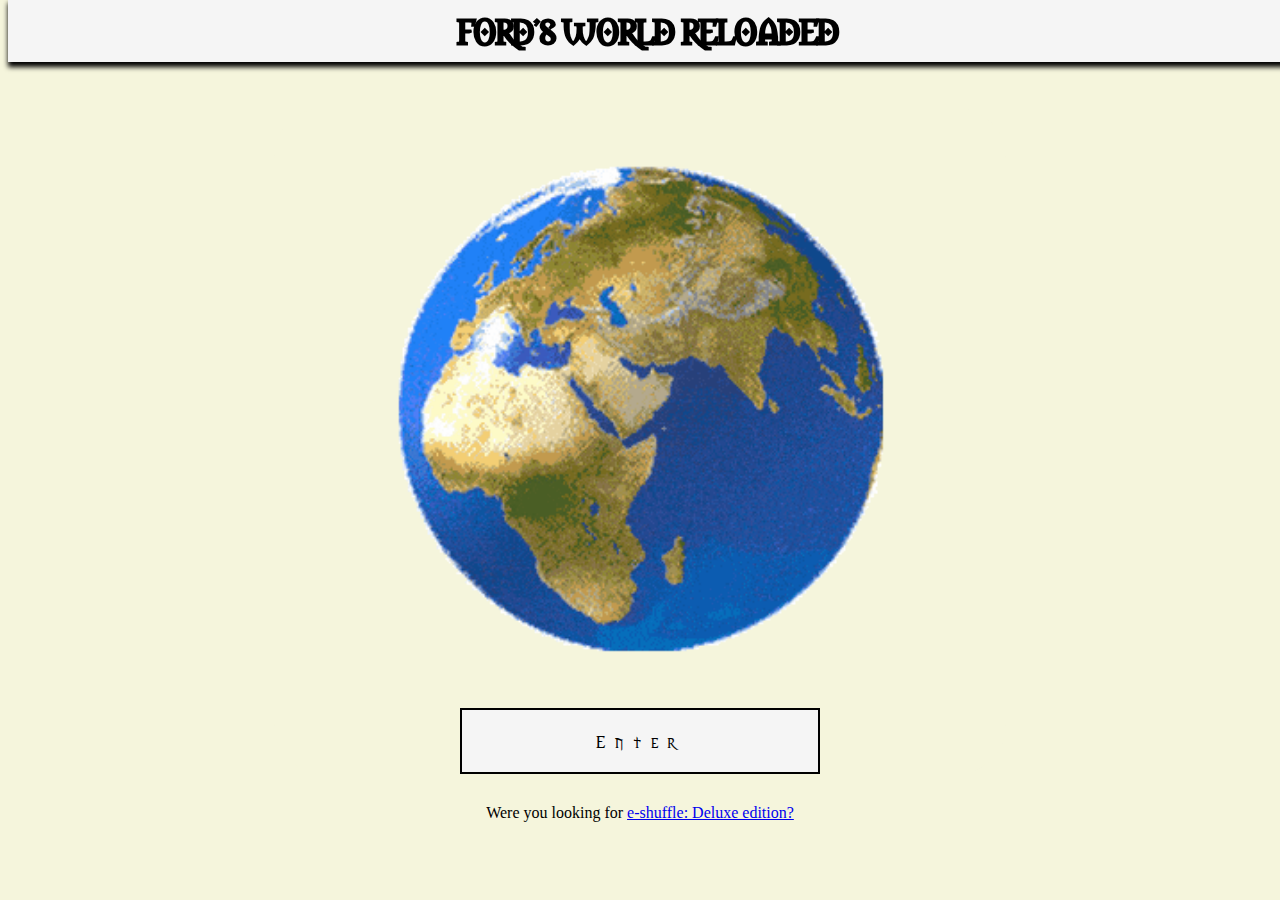
<file: index.html>
<!DOCTYPE html>
<html lang="en">
  <head>
    <meta charset="UTF-8">
    <meta name="viewport" content="width=device-width, initial-scale=1.0">
    <link href="styles/main.css" rel="stylesheet" type="text/css">
    <title>Ford's World Reloaded</title>
    <body>
      <header id="banner">
        <h1 class="banner-text">
          FORD'S WORLD RELOADED
        </h1>
      </header>
      <div id="welcome-screen-page-container">
          <img class="earth" src="images/ElderlyJovialFinwhale-max-1mb.gif">
          <div class ="welcome-screen-button">
          <a class="link" href="home.html" alt="welcome-screen-button">Enter</a>
          </div>
      </div>
      <p class="cards"> Were you looking for <a href="https://ford-jones.github.io/Cards/" alt="cards">e-shuffle: Deluxe edition?</a></p>
    </body>
  </head>
</html>
</file>
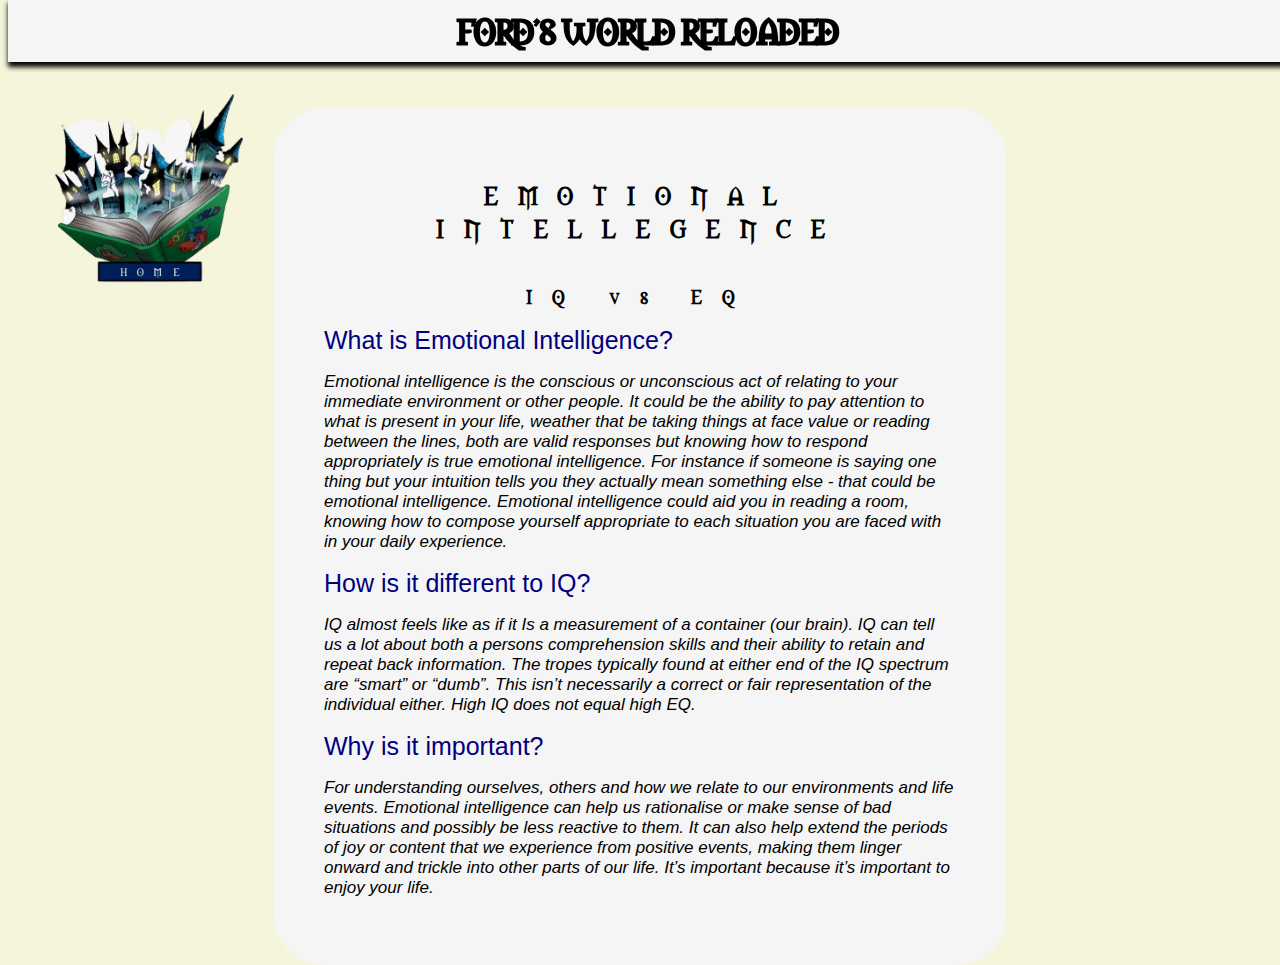
<file: emotional.intellegence.html>
<!DOCTYPE html>
<html lang="en">
  <head>
    <meta charset="UTF-8">
    <meta name="viewport" content="width=device-width, initial-scale=1.0">
    <link href="styles/main.css" rel="stylesheet" type="text/css">
    <title>Ford's World Reloaded</title>
    <body>
      <header id="banner">
        <h1 class="banner-text">
          FORD'S WORLD RELOADED
        </h1>
      </header>
      <a href="home.html" alt="gohome"><img class="toon-world" src="images/[removal.ai]_tmp-62c91acf4fadd.png" alt="yugioh"></a>
      <div id="page-container">
        <h2 class="page-header">
          EMOTIONAL INTELLEGENCE
        </h2>
        <h3 class="page-header">
          IQ vs EQ
        </h3>
        <span class="question">
          What is Emotional Intelligence?
        </span>
        <p class="response">
          <em>
            Emotional intelligence is the conscious or unconscious act of relating to your immediate environment or other people. It could be the ability to pay attention to what is present in your life, weather that be taking things at face value or reading between the lines, both are valid responses but knowing how to respond appropriately is true emotional intelligence. For instance if someone is saying one thing but your intuition tells you they actually mean something else - that could be emotional intelligence. Emotional intelligence could aid you in reading a room, knowing how to compose yourself appropriate to each situation you are faced with in your daily experience. 
          </em>
        </p>
        <span class="question">
          How is it different to IQ?
        </span>
        <p class="response">
          <em>
            IQ almost feels like as if it Is a measurement of a container (our brain). IQ can tell us a lot about both a persons comprehension skills and their ability to retain and repeat back information. The tropes typically found at either end of the IQ spectrum are “smart” or “dumb”. This isn’t necessarily a correct or fair representation of the individual either. High IQ does not equal high EQ.
          </em>
        </p>
        <span class="question">
          Why is it important?
        </span>
        <p class="response">
          <em>
            For understanding ourselves, others and how we relate to our environments and life events. Emotional intelligence can help us rationalise or make sense of bad situations and possibly be less reactive to them. It can also help extend the periods of joy or content that we experience from positive events, making them linger onward and trickle into other parts of our life. It’s important because it’s important to enjoy your life.
          </em>
        </p>
      </div>
    </body>
  </head>
</html>
</file>
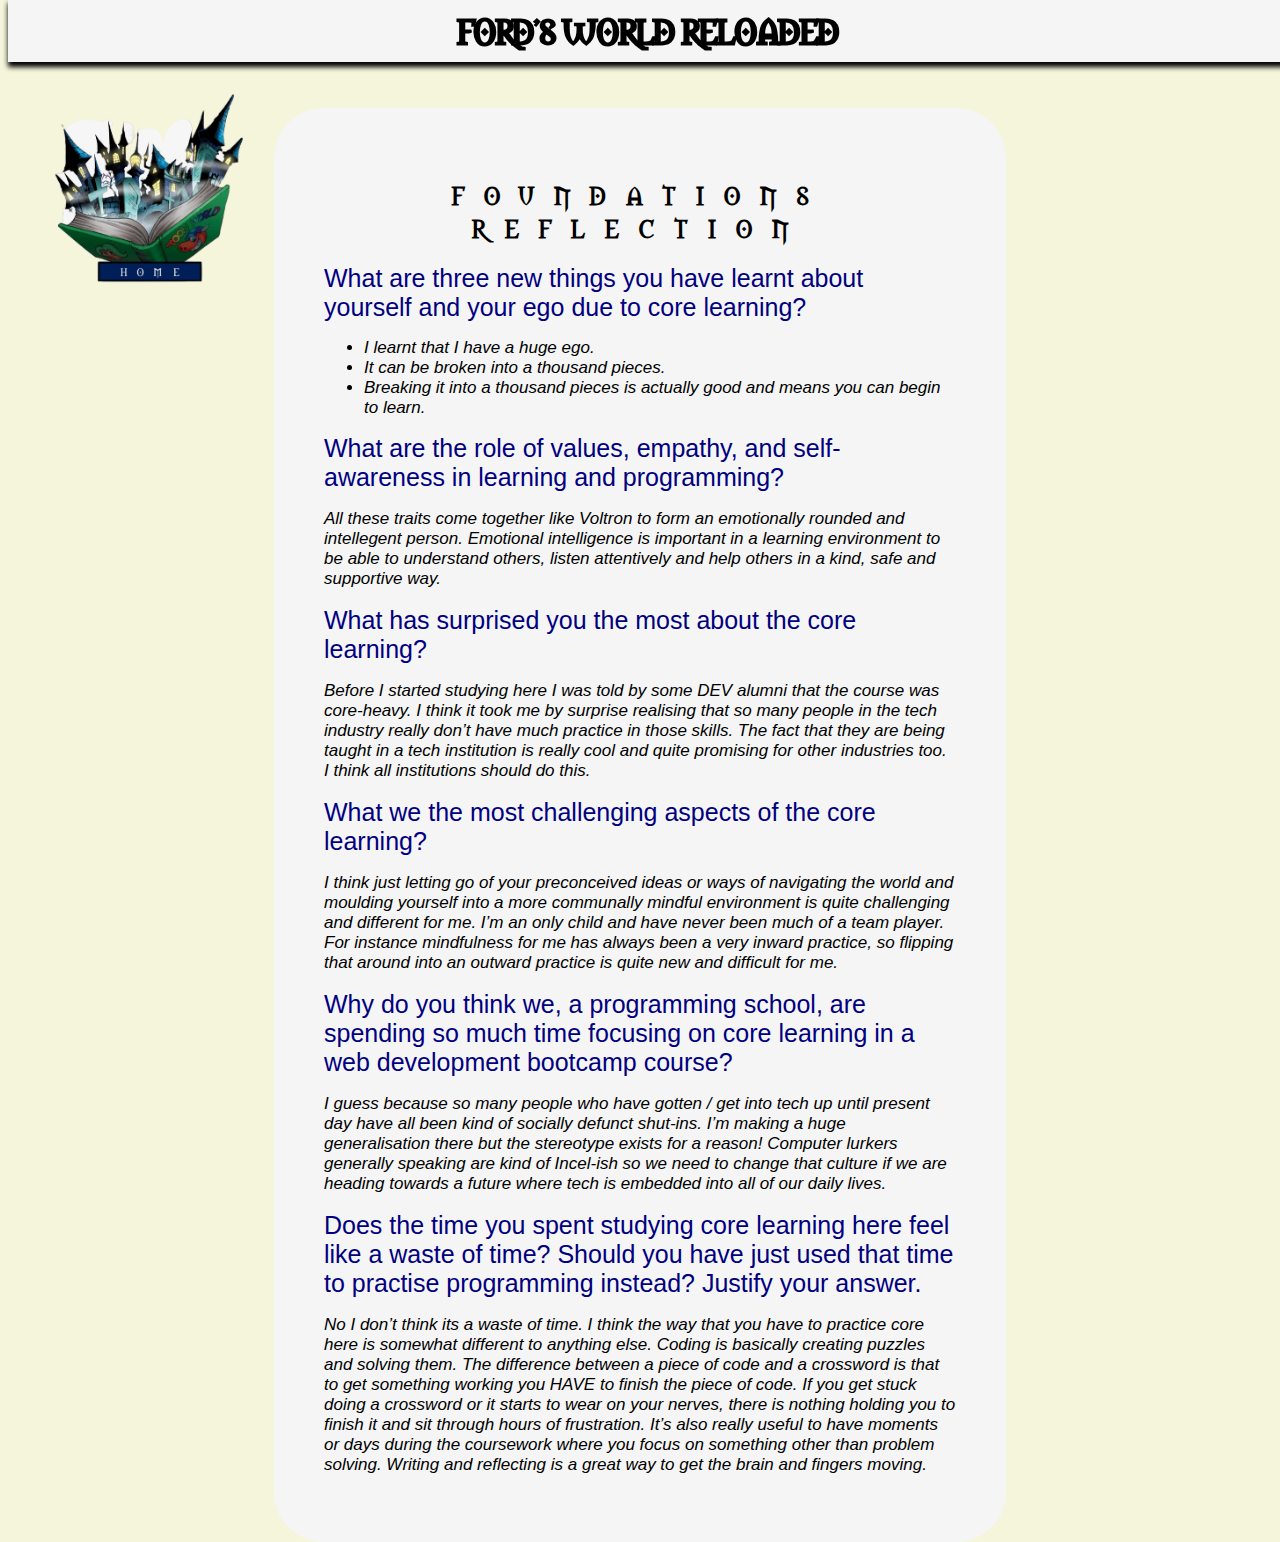
<file: foundations-reflection.html>
<!DOCTYPE html>
<html lang="en">
  <head>
    <meta charset="UTF-8">
    <meta name="viewport" content="width=device-width, intial-scale=1:0">
    <link href="./styles/main.css" rel="stylesheet" type="text/css">
    <title>Ford's World Reloaded</title>
    <body>
      <header id="banner">
        <h1 class="banner-text">
          FORD'S WORLD RELOADED
        </h1>
      </header>
      <a href="home.html" alt="gohome"><img class="toon-world" src="images/[removal.ai]_tmp-62c91acf4fadd.png" alt="yugioh"></a>
      <div id="page-container">
        <h2 class="page-header">FOUNDATIONS REFLECTION</h2>
        <span class="question">
          What are three new things you have learnt about yourself and your ego due to core learning?
        </span>
        <em>
          <ul>
            <li class="response">I learnt that I have a huge ego.</li>
            <li class="response">It can be broken into a thousand pieces.</li>
            <li class="response">Breaking it into a thousand pieces is actually good and means you can begin to learn.</li>
          </ul>
        </em>
        <span class="question">
          What are the role of values, empathy, and self-awareness in learning and programming?
        </span>
        <p class="response">
          <em>
          All these traits come together like Voltron to form an emotionally rounded and intellegent person. Emotional intelligence is important in a learning environment to be able to understand others, listen attentively and help others in a kind, safe and supportive way.
          </em> 
        </p>
        <span class="question">
          What has surprised you the most about the core learning?
        </span>
        <p class="response">
          <em>
          Before I started studying here I was told by some DEV alumni that the course was core-heavy. I think it took me by surprise realising that so many people in the tech industry really don’t have much practice in those skills. The fact that they are being taught in a tech institution is really cool and quite promising for other industries too. I think all institutions should do this. 
          </em>
        </p>
        <span class="question">
          What we the most challenging aspects of the core learning?
        </span>
        <p class="response">
          <em>
          I think just letting go of your preconceived ideas or ways of navigating the world and moulding yourself into a more communally mindful environment is quite challenging and different for me. I’m an only child and have never been much of a team player. For instance mindfulness for me has always been a very inward practice, so flipping that around into an outward practice is quite new and difficult for me. 
          </em>
        </p>
        <span class="question">
          Why do you think we, a programming school, are spending so much time focusing on core learning in a web development bootcamp course?
        </span>
        <p class="response">
          <em>
            I guess because so many people who have gotten / get into tech up until present day have all been kind of socially defunct shut-ins. I’m making a huge generalisation there but the stereotype exists for a reason! Computer lurkers generally speaking are kind of Incel-ish so we need to change that culture if we are heading towards a future where tech is embedded into all of our daily lives.
          </em>
        </p>
        <span class="question">
          Does the time you spent studying core learning here feel like a waste of time? Should you have just used that time to practise programming instead? Justify your answer.
        </span>
        <p class="response">
          <em>
            No I don’t think its a waste of time. I think the way that you have to practice core here is somewhat different to anything else. Coding is basically creating puzzles and solving them. The difference between a piece of code and a crossword is that to get something working you HAVE to finish the piece of code. If you get stuck doing a crossword or it starts to wear on your nerves, there is nothing holding you to finish it and sit through hours of frustration. It’s also really useful to have moments or days during the coursework where you focus on something other than problem solving. Writing and reflecting is a great way to get the brain and fingers moving. 
          </em>
        </p>
      </div>
    </body>
  </head>
</html>
</file>
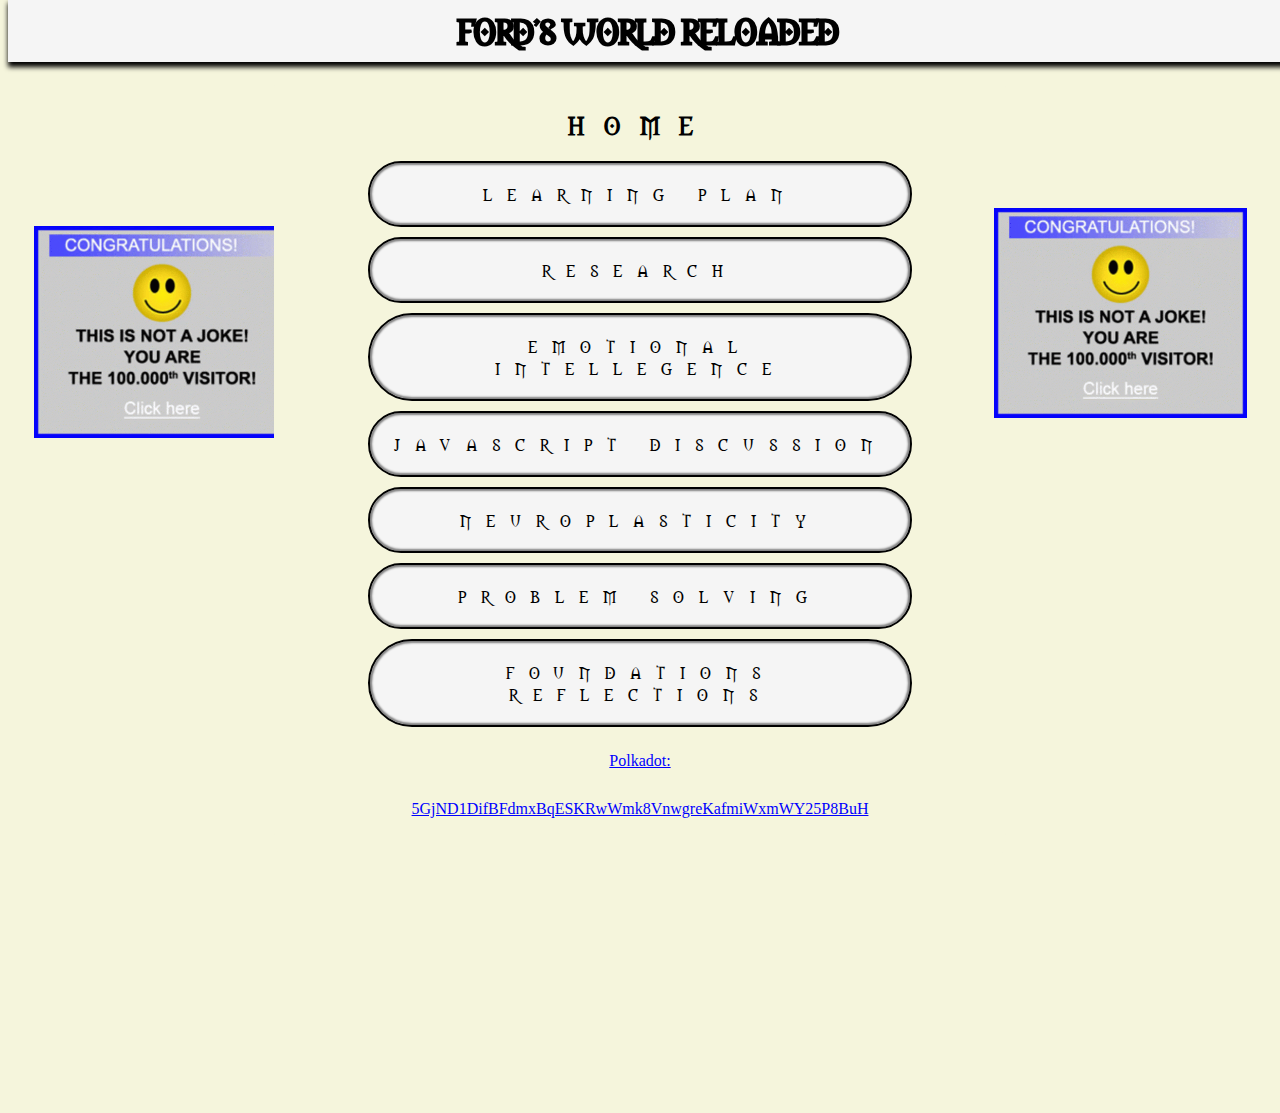
<file: home.html>
<!DOCTYPE html>
<html lang="en">
  <head>
    <meta charset="UTF-8">
    <meta name="viewport" content="width=device-width, initial-scale=1.0">
    <link href="styles/main.css" rel="stylesheet" type="text/css">
    <title>Ford's World Reloaded</title>
    <body>
      <header id="banner">
        <h1 class="banner-text">
          FORD'S WORLD RELOADED
        </h1>
      </header>
          <a href="https://www.zombo.com/" alt="zombo"><img class="smileyOne" src="images/visitor-1000visitor.gif" alt="1000th visitor"></a>
          <div id="home-page-container">
            <h2 class="page-header">
              HOME
            </h2>
            <div class="learning-plan-box">
            <a class="link" href="learning-plan.html" alt="learningplan button">LEARNING PLAN</a>
            </div>
            <div class="research-box">
            <a class="link" href="html-css.html" alt="research button">RESEARCH</a>
            </div>
            <div class="emotional-intellegence-box">
            <a class="link" href="emotional.intellegence.html" alt="emotionalint button">EMOTIONAL INTELLEGENCE</a>
            </div>
            <div class="javascript-discussion-box">
            <a class="link" href="javascript-dom.html" alt="js disc button">JAVASCRIPT DISCUSSION</a>
            </div>
            <div class="neuro-box">
              <a class="link" href="neuroplasticity.html" alt="neuroplasticity button">NEUROPLASTICITY</a>
            </div>
            <div class="problem-solving-box">
              <a class="link" href="problem-solving.html" alt="problem solving button">PROBLEM SOLVING</a>
            </div>
            <div class="foundations-reflections-box">
              <a class="link" href="foundations-reflection.html" alt="foundations reflections button">FOUNDATIONS REFLECTIONS</a>
            </div>
            <a class="polkadotLink" href="https://polkadot.js.org/" alt="polkadot website">Polkadot:</a>
            <span class="polkadotLink">5GjND1DifBFdmxBqESKRwWmk8VnwgreKafmiWxmWY25P8BuH</span>
          </div>
          <a href="https://www.zombo.com/" alt="zombo"><img class="smileyTwo" src="images/visitor-1000visitor.gif" alt="1000th visitor"></a>
    </body>
  </head>
</html>
</file>
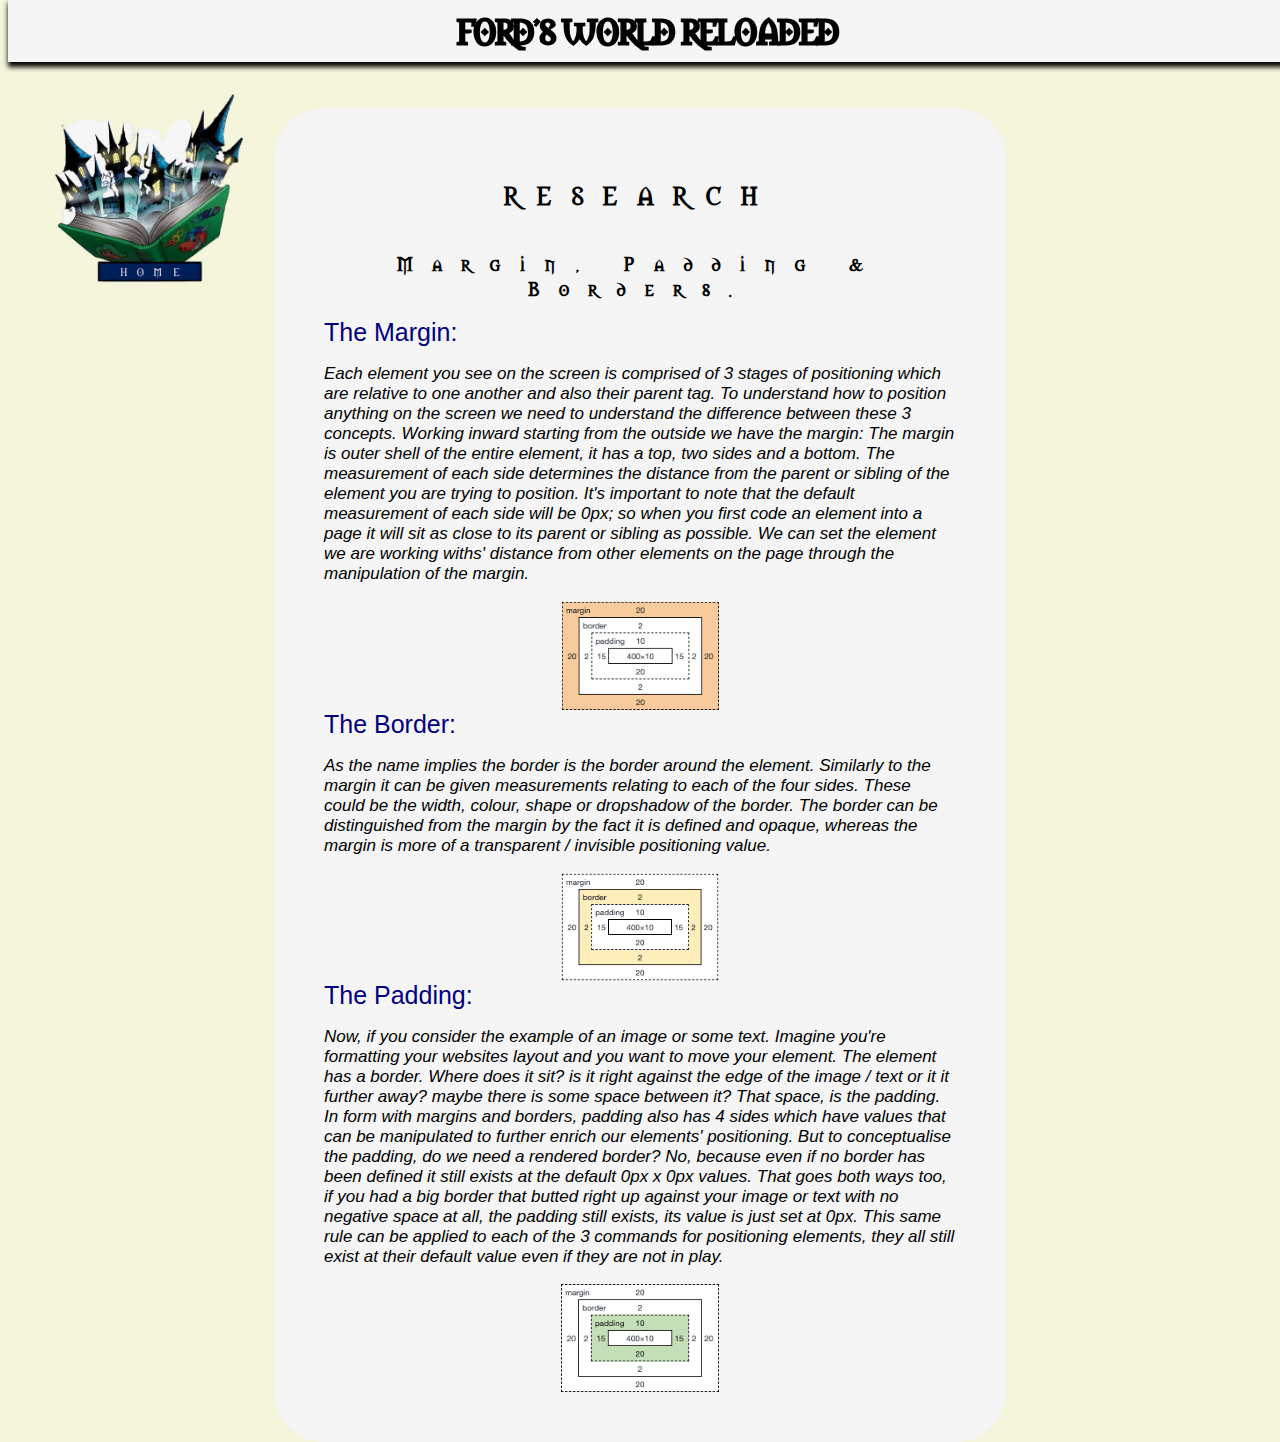
<file: html-css.html>
<!DOCTYPE html>
<html lang="en">
  <head>
    <meta charset="UTF-8">
    <meta name="viewport" content="width=device-width, initial-scale=1.0">
    <link href="styles/main.css" rel="stylesheet" type="text/css">
    <title>Ford's World Reloaded</title>
    <body>
      <header id="banner">
        <h1 class="banner-text">
          FORD'S WORLD RELOADED
        </h1>
      </header>
      <a href="home.html" alt="gohome"><img class="toon-world" src="images/[removal.ai]_tmp-62c91acf4fadd.png" alt="yugioh"></a>
      <div id="page-container">
        <h2 class="page-header">
          RESEARCH
        </h2>
        <h3 class="page-header">
          Margin, Padding & Borders.
        </h3>
        <span class="question">
          The Margin:
        </span>
        <p class="response">
          <em>
            Each element you see on the screen is comprised of 3 stages of positioning which are relative to one another and also their parent tag. To understand how to position anything on the screen we need to understand the difference between these 3 concepts. Working inward starting from the outside we have the margin: The margin is outer shell of the entire element, it has a top, two sides and a bottom. The measurement of each side determines the distance from the parent or sibling of the element you are trying to position. It's important to note that the default measurement of each side will be 0px; so when you first code an element into a page it will sit as close to its parent or sibling as possible. We can set the element we are working withs' distance from other elements on the page through the manipulation of the margin.
          </em>
        </p>
        <img class="researchImages" src="images/margin.png" alt="theMargin">
        <span class="question">
          The Border:
        </span>
        <p class="response">
          <em>
            As the name implies the border is the border around the element. Similarly to the margin it can be given measurements relating to each of the four sides. These could be the width, colour, shape or dropshadow of the border. The border can be distinguished from the margin by the fact it is defined and opaque, whereas the margin is more of a transparent / invisible positioning value.
          </em>
        </p>
        <img class="researchImages" src="images/border.png" alt="theBorder">
        <span class="question">
          The Padding:
        </span>
        <p class="response">
          <em>
            Now, if you consider the example of an image or some text. Imagine you're formatting your websites layout and you want to move your element. The element has a border. Where does it sit? is it right against the edge of the image / text or it it further away? maybe there is some space between it? That space, is the padding. In form with margins and borders, padding also has 4 sides which have values that can be manipulated to further enrich our elements' positioning. But to conceptualise the padding, do we need a rendered border? No, because even if no border has been defined it still exists at the default 0px x 0px values. That goes both ways too, if you had a big border that butted right up against your image or text with no negative space at all, the padding still exists, its value is just set at 0px. This same rule can be applied to each of the 3 commands for positioning elements, they all still exist at their default value even if they are not in play.
          </em>
        </p>
        <img class="researchImages" src="images/padding.png" alt="thePadding">
      </div>
    </body>
  </head>
</html>
</file>
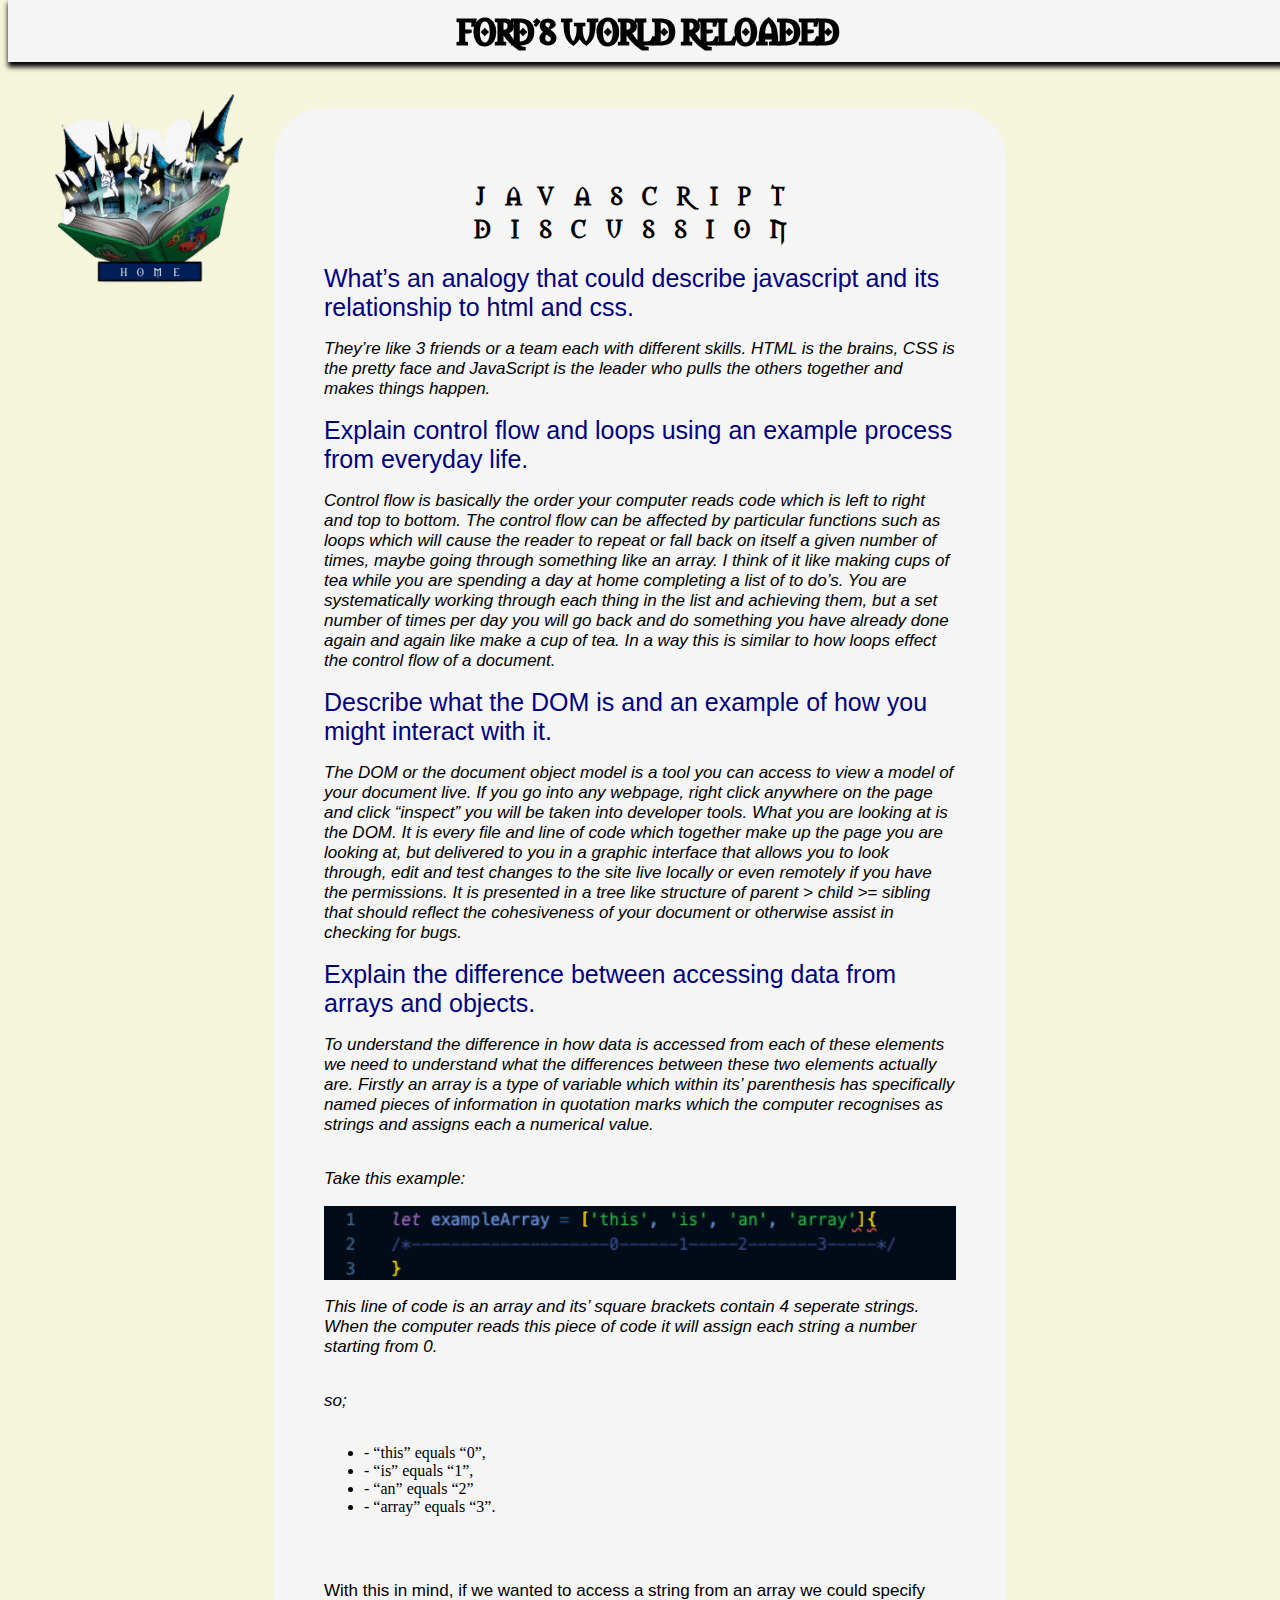
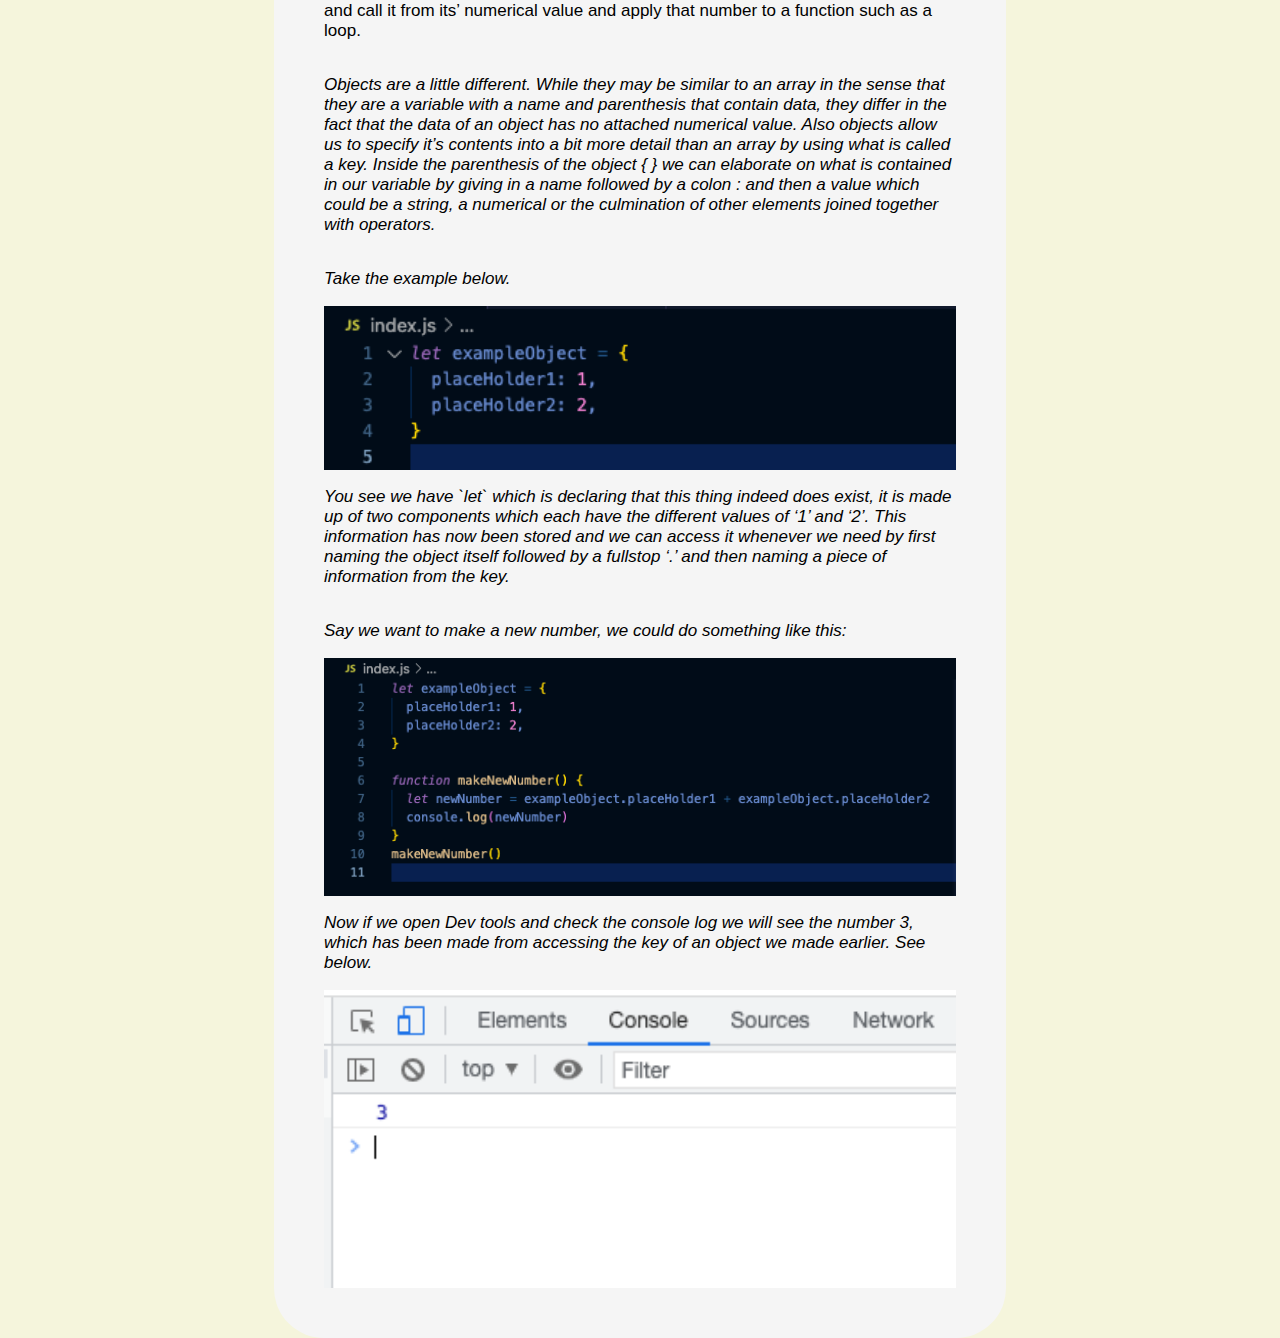
<file: javascript-dom.html>
<!DOCTYPE html>
<html lang="en">
  <head>
    <meta charset="UTF-8">
    <meta name="viewport" content="width=device-width, initial-scale=1.0">
    <link href="styles/main.css" rel="stylesheet" type="text/css">
    <title>Ford's World Reloaded</title>
    <body>
      <header id="banner">
        <h1 class="banner-text">
          FORD'S WORLD RELOADED
        </h1>
      </header>
      <a href="home.html" alt="gohome"><img class="toon-world" src="images/[removal.ai]_tmp-62c91acf4fadd.png" alt="yugioh"></a>
      <div id="page-container">
        <h2 class="page-header">
          JAVASCRIPT DISCUSSION
        </h2>
        <span class="question">
          What’s an analogy that could describe javascript and its relationship to html and css.
        </span>
        <p class="response">
          <em>
            They’re like 3 friends or a team each with different skills. HTML is the brains, CSS is the pretty face and JavaScript is the leader who pulls the others together and makes things happen.
          </em>
        </p>
        <span class="question">
          Explain control flow and loops using an example process from everyday life.
        </span>
        <p class="response">
          <em>
            Control flow is basically the order your computer reads code which is left to right and top to bottom. The control flow can be affected by particular functions such as loops which will cause the reader to repeat or fall back on itself a given number of times, maybe going through something like an array. I think of it like making cups of tea while you are spending a day at home completing a list of to do’s. You are systematically working through each thing in the list and achieving them, but a set number of times per day you will go back and do something you have already done again and again like make a cup of tea. In a way this is similar to how loops effect the control flow of a document.
          </em>
        </p>
        <span class="question">
          Describe what the DOM is and an example of how you might interact with it.
        </span>
        <p class="response">
          <em>
          The DOM or the document object model is a tool you can access to view a model of your document live. If you go into any webpage, right click anywhere on the page and click “inspect” you will be taken into developer tools. What you are looking at is the DOM. It is every file and line of code which together make up the page you are looking at, but delivered to you in a graphic interface that allows you to look through, edit and test changes to the site live locally or even remotely if you have the permissions. It is presented in a tree like structure of parent > child >= sibling that should reflect the cohesiveness of your document or otherwise assist in checking for bugs.
          </em>
        </p>
        <span class="question">
          Explain the difference between accessing data from arrays and objects.
        </span>
        <p class="response">
          <em>
            To understand the difference in how data is accessed from each of these elements we need to understand what the differences between these two elements actually are. 
            Firstly an array is a type of variable which within its’ parenthesis has specifically named pieces of information in quotation marks which the computer recognises as strings and assigns each a numerical value. 
          </em>
        </p>
        <p class="response">
          <em>
            Take this example:
          </em>
        </p>
        <img class="arrayExample" src="images/arrayExample.png" alt="array pic">
        <p class="response">
          <em>
            This line of code is an array and its’ square brackets contain 4 seperate strings. When the computer reads this piece of code it will assign each string a number starting from 0.
          </em>
        </p>
        <p class="response">
          <em>
            so;
          </em>
          <ul>
            <li>
              - “this” equals “0”, 
            </li>
            <li>
              - “is” equals “1”, 
            </li>
            <li>
              - “an” equals “2”
            </li>
            <li>
              - “array” equals “3”.
            </li>
          </ul>
        </p>
        <p class="response">
          With this in mind, if we wanted to access a string from an array we could specify and call it from its’ numerical value and apply that number to a function such as a loop.
        </p>
        <p class="response">
          <em>
            Objects are a little different. While they may be similar to an array in the sense that they are a variable with a name and parenthesis that contain data, they differ in the fact that the data of an object has no attached numerical value. Also objects allow us to specify it’s contents into a bit more detail than an array by using what is called a key. Inside the parenthesis of the object  { } we can elaborate on what is contained in our variable by giving in a name followed by a colon : and then a value which could be a string, a numerical or the culmination of other elements joined together with operators.
          </em>
          <p class="response">
            <em>
              Take the example below.
            </em>
          </p>
          <img class="javascript-discussion-images" src="images/objectExampleOne.png" alt="object pic 1">
          <p class="response">
            <em>
              You see we have `let` which is declaring that this thing indeed does exist, it is made up of two components which each have the different values of ‘1’ and ‘2’.
This information has now been stored and we can access it whenever we need by first naming the object itself followed by a fullstop ‘.’ and then naming a piece of information from the key.
            </em>
          </p>
          <p class="response">
            <em>
              Say we want to make a new number, we could do something like this:
            </em>
          </p>
          <img class="javascript-discussion-images" src="images/objectExampleTwo.png" alt="object pic 2">
          <p class="response">
            <em>
              Now if we open Dev tools and check the console log we will see the number 3, which has been made from accessing the key of an object we made earlier. See below.
            </em>
          </p>
          <img class-="javascript-discussion-images" src="images/objectExampleThree.png" alt="object pic 3">
      </div>
    </body>
  </head>
</html>
</file>
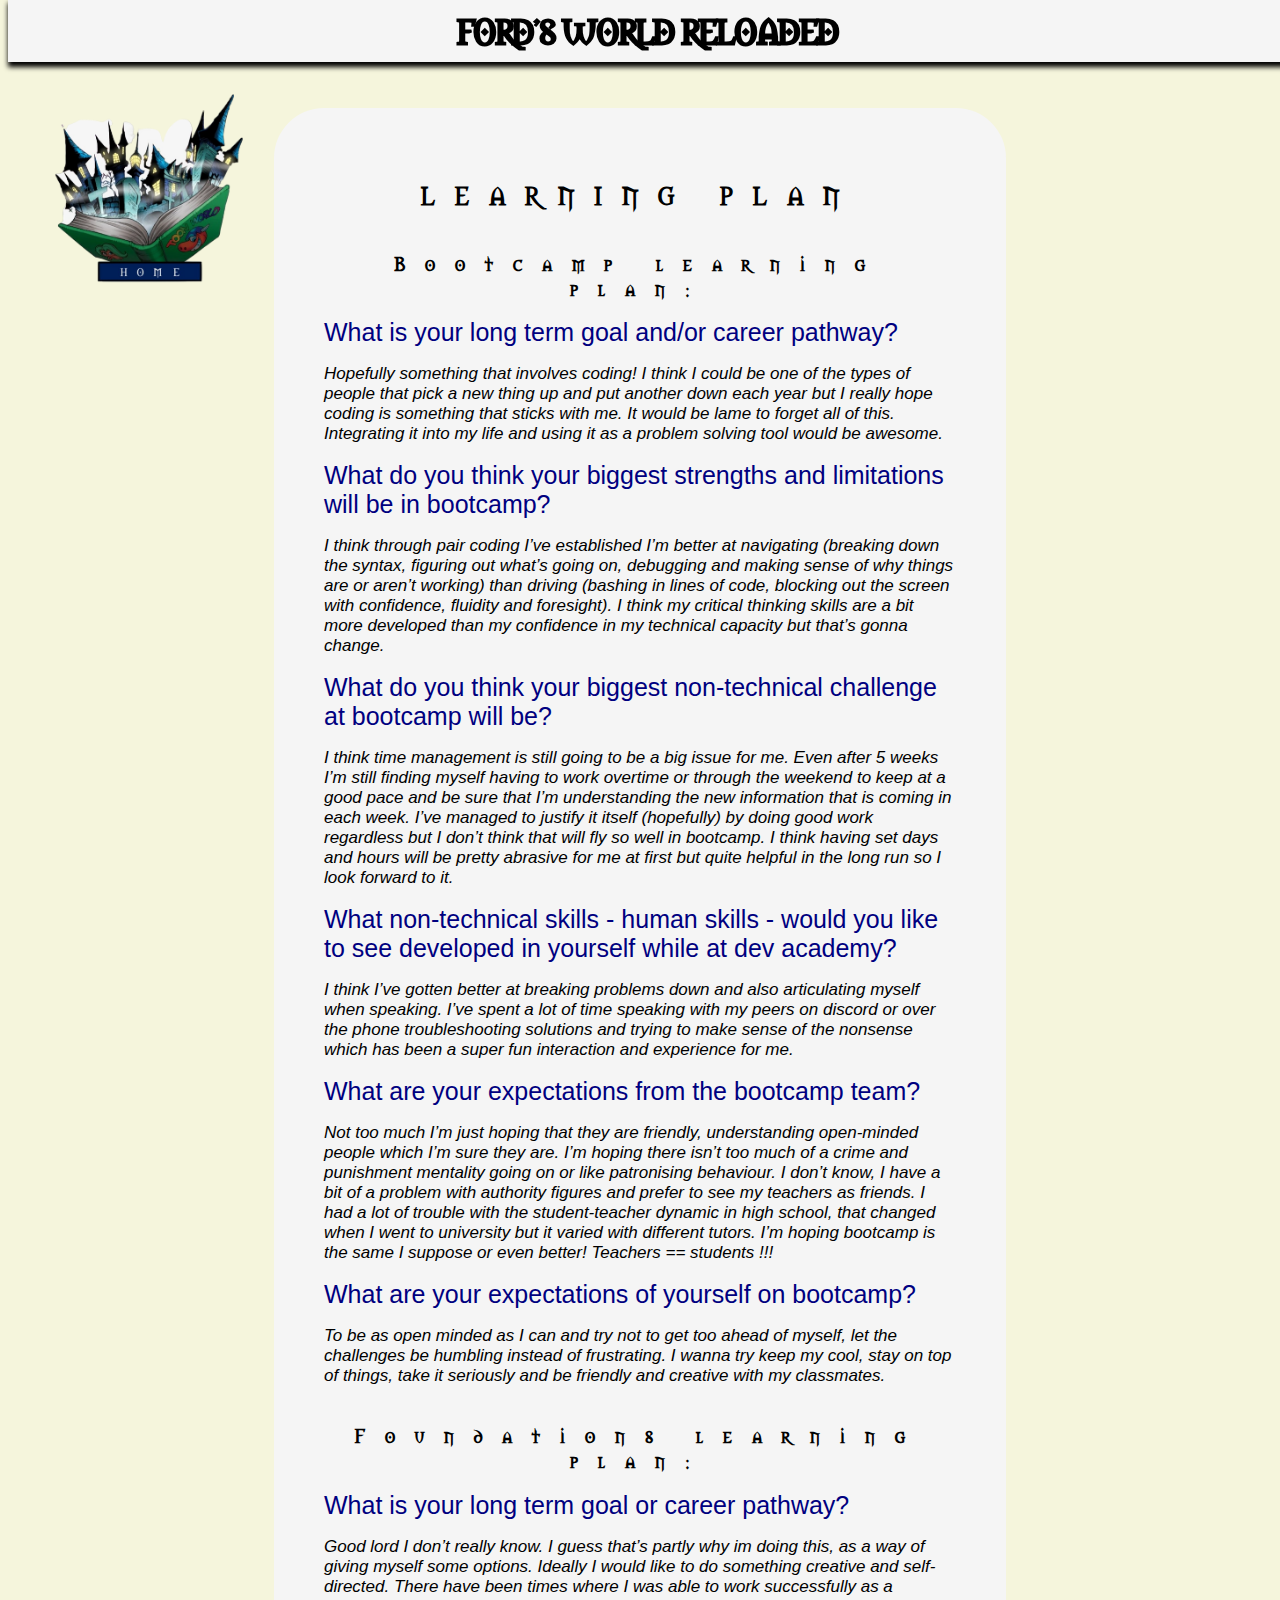
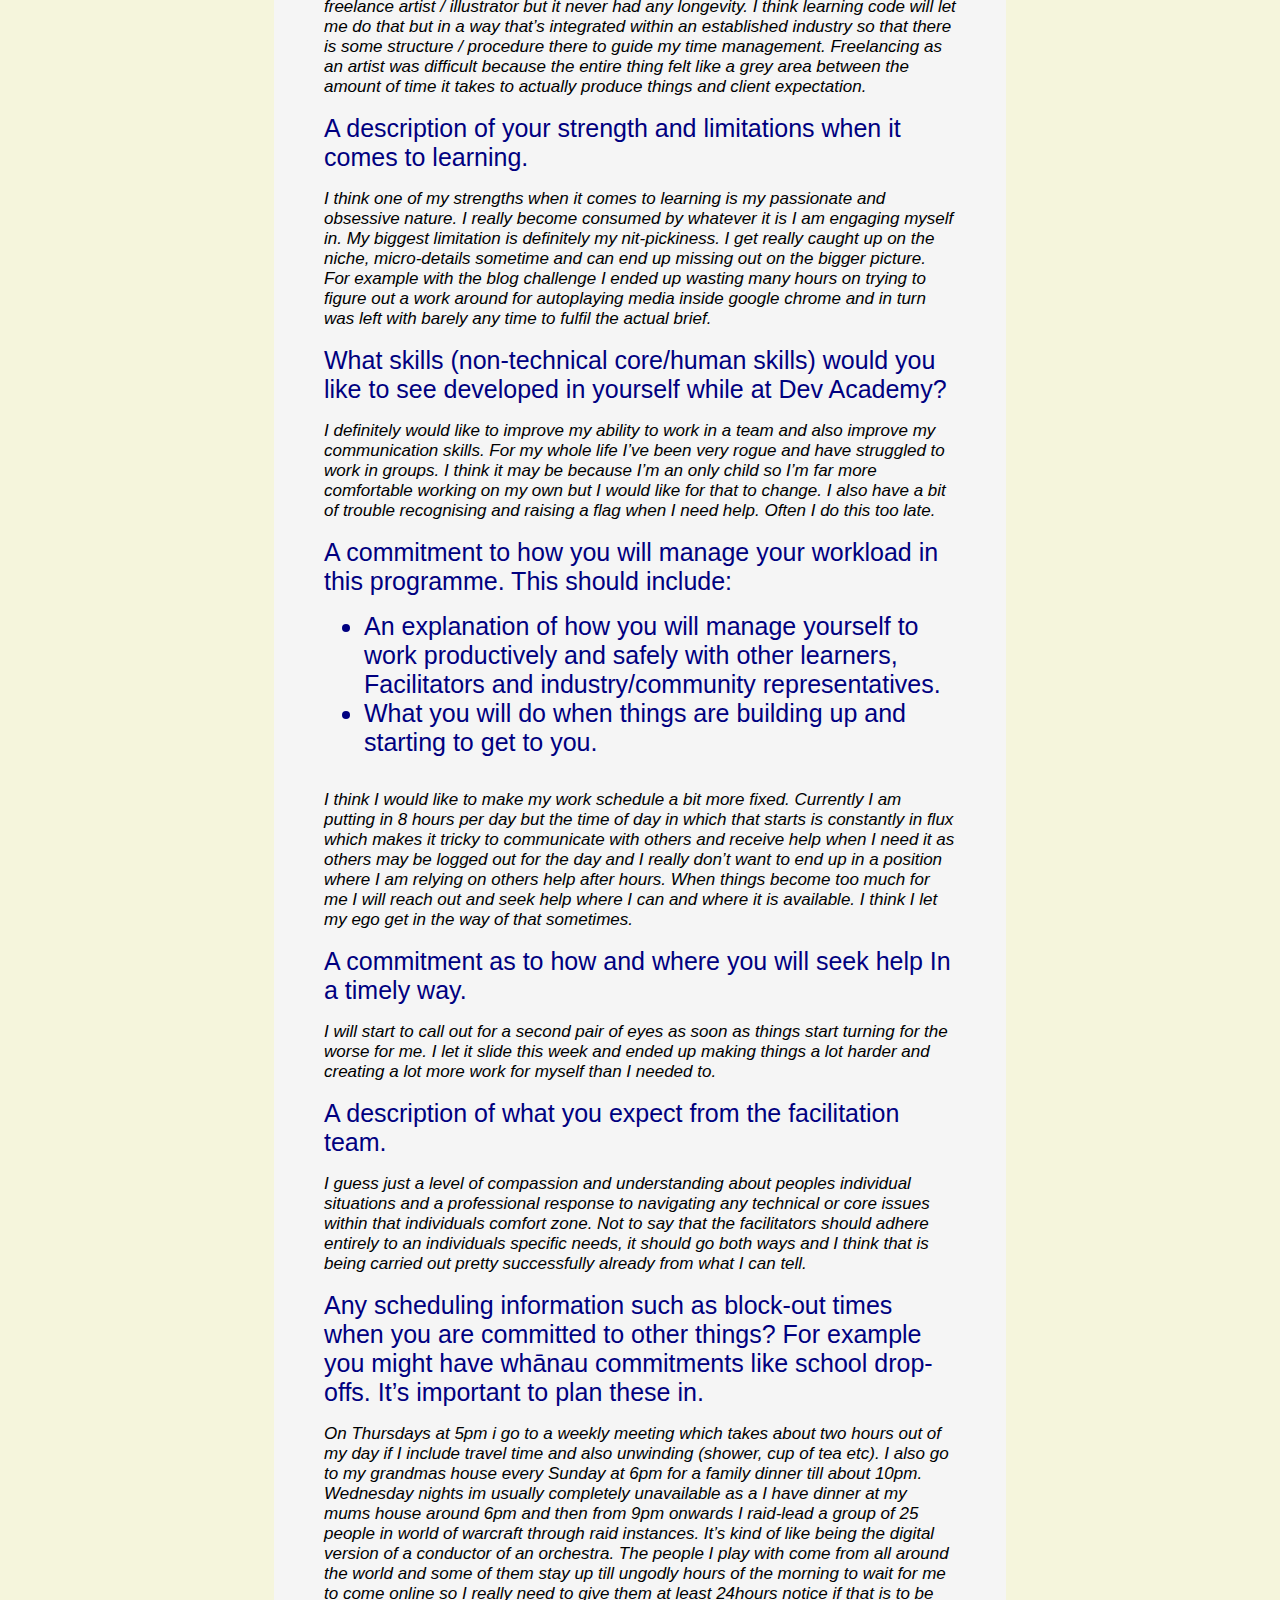
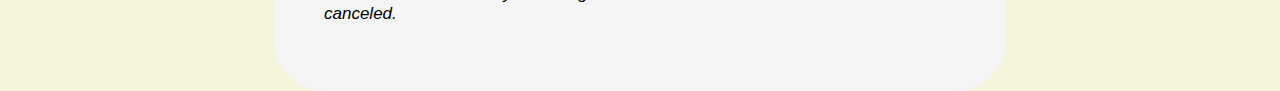
<file: learning-plan.html>
<!DOCTYPE html>
<html lang="en">
  <head>
    <meta charset="UTF-8">
    <meta name="viewport" content="width=device-width, initial-scale=1.0">
    <link href="styles/main.css" rel="stylesheet" type="text/css">
    <title>Ford's World Reloaded</title>
    <body>
      <header id="banner">
        <h1 class="banner-text">
          FORD'S WORLD RELOADED
        </h1>
      </header>
      <a href="home.html" alt="gohome"><img class="toon-world" src="images/[removal.ai]_tmp-62c91acf4fadd.png" alt="yugioh"></a>
      <div id="page-container">
        <h2 class="page-header">
          LEARNING PLAN
        </h2>
        <h3 class="page-header">
          Bootcamp learning plan:
        </h3>
        <span class="question">
          What is your long term goal and/or career pathway?
        </span>
        <p class="response">
          <em>
            Hopefully something that involves coding! I think I could be one of the types of people that pick a new thing up and put another down each year but I really hope coding is something that sticks with me. It would be lame to forget all of this. Integrating it into my life and using it as a problem solving tool would be awesome. 
          </em>  
        </p>
        <span class="question">
          What do you think your biggest strengths and limitations will be in bootcamp?
        </span>
        <p class="response">
          <em>
            I think through pair coding I’ve established I’m better at navigating (breaking down the syntax, figuring out what’s going on, debugging and making sense of why things are or aren’t working) than driving (bashing in lines of code, blocking out the screen with confidence, fluidity and foresight). I think my critical thinking skills are a bit more developed than my confidence in my technical capacity but that’s gonna change.
          </em>
        </p>
        <span class="question">
          What do you think your biggest non-technical challenge at bootcamp will be?
        </span>
        <p class="response">
          <em>
            I think time management is still going to be a big issue for me. Even after 5 weeks I’m still finding myself having to work overtime or through the weekend to keep at a good pace and be sure that I’m understanding the new information that is coming in each week. I’ve managed to justify it itself (hopefully) by doing good work regardless but I don’t think that will fly so well in bootcamp. I think having set days and hours will be pretty abrasive for me at first but quite helpful in the long run so I look forward to it.
          </em>
        </p>
        <span class="question">
          What non-technical skills - human skills - would you like to see developed in yourself while at dev academy?
        </span>
        <p class="response">
          <em>
            I think I’ve gotten better at breaking problems down and also articulating myself when speaking. I’ve spent a lot of time speaking with my peers on discord or over the phone troubleshooting solutions and trying to make sense of the nonsense which has been a super fun interaction and experience for me.
          </em>
        </p>
        <span class="question">
          What are your expectations from the bootcamp team?
        </span>
        <p class="response">
          <em>
            Not too much I’m just hoping that they are friendly, understanding open-minded people which I’m sure they are. I’m hoping there isn’t too much of a crime and punishment mentality going on or like patronising behaviour. I don’t know, I have a bit of a problem with authority figures and prefer to see my teachers as friends. I had a lot of trouble with the student-teacher dynamic in high school, that changed when I went to university but it varied with different tutors. I’m hoping bootcamp is the same I suppose or even better! Teachers == students !!!
          </em>
        </p>
        <span class="question">
          What are your expectations of yourself on bootcamp?
        </span>
        <p class="response">
          <em>
            To be as open minded as I can and try not to get too ahead of myself, let the challenges be humbling instead of frustrating. I wanna try keep my cool, stay on top of things, take it seriously and be friendly and creative with my classmates.
          </em>
        </p>
        <h3 class="page-header">
          Foundations learning plan:
        </h3>
        <span class="question">
          What is your long term goal or career pathway?
        </span>
        <p class="response">
          <em>
            Good lord I don’t really know. I guess that’s partly why im doing this, as a way of giving myself some options. Ideally I would like to do something creative and self-directed. There have been times where I was able to work successfully as a freelance artist / illustrator but it never had any longevity. I think learning code will let me do that but in a way that’s integrated within an established industry so that there is some structure / procedure there to guide my time management. Freelancing as an artist was difficult because the entire thing felt like a grey area between the amount of time it takes to actually produce things and client expectation.
          </em>
        </p>
        <span class="question">
          A description of your strength and limitations when it comes to learning.
        </span>
        <p class="response">
          <em>
            I think one of my strengths when it comes to learning is my passionate and obsessive nature. I really become consumed by whatever it is I am engaging myself in. My biggest limitation is definitely my nit-pickiness. I get really caught up on the niche, micro-details sometime and can end up missing out on the bigger picture. For example with the blog challenge I ended up wasting many hours on trying to figure out a work around for autoplaying media inside google chrome and in turn was left with barely any time to fulfil the actual brief.
          </em>
        </p>
        <span class="question">
          What skills (non-technical core/human skills) would you like to see developed in yourself while at Dev Academy?
        </span>
        <p class="response">
          <em>
            I definitely would like to improve my ability to work in a team and also improve my communication skills. For my whole life I’ve been very rogue and have struggled to work in groups. I think it may be because I’m an only child so I’m far more comfortable working on my own but I would like for that to change. I also have a bit of trouble recognising and raising a flag when I need help. Often I do this too late. 
          </em>
        </p>
        <span class="question">
          A commitment to how you will manage your workload in this programme. This should include:
        </span>
        <ul>
        <li class="question">
          An explanation of how you will manage yourself to work productively and safely with other learners, Facilitators and industry/community representatives.
        </li>
        <li class="question">
          What you will do when things are building up and starting to get to you.
        </li>
        </ul>
        <p class="response">
          <em>
            I think I would like to make my work schedule a bit more fixed. Currently I am putting in 8 hours per day but the time of day in which that starts is constantly in flux which makes it tricky to communicate with others and receive help when I need it as others may be logged out for the day and I really don’t want to end up in a position where I am relying on others help after hours.
            When things become too much for me I will reach out and seek help where I can and where it is available. I think I let my ego get in the way of that sometimes.
          </em>
        </p>
        <span class="question">
          A commitment as to how and where you will seek help In a timely way.
        </span>
        <p class="response">
          <em>
            I will start to call out for a second pair of eyes as soon as things start turning for the worse for me. I let it slide this week and ended up making things a lot harder and creating a lot more work for myself than I needed to.
          </em>
        </p>
        <span class="question">
          A description of what you expect from the facilitation team.
        </span>
        <p class="response">
          <em>
          I guess just a level of compassion and understanding about peoples individual situations and a professional response to navigating any technical or core issues within that individuals comfort zone. Not to say that the facilitators should adhere entirely to an individuals specific needs, it should go both ways and I think that is being carried out pretty successfully already from what I can tell.
          </em>
        </p>
        <span class="question">
          Any scheduling information such as block-out times when you are committed to other things? For example you might have whānau commitments like school drop-offs. It’s important to plan these in.
        </span>
        <p class="response">
          <em>
            On Thursdays at 5pm i go to a weekly meeting which takes about two hours out of my day if I include travel time and also unwinding (shower, cup of tea etc).
            I also go to my grandmas house every Sunday at 6pm for a family dinner till about 10pm.
            Wednesday nights im usually completely unavailable as a I have dinner at my mums house around 6pm and then from 9pm onwards I raid-lead a group of 25 people in world of warcraft through raid instances. It’s kind of like being the digital version of a conductor of an orchestra. The people I play with come from all around the world and some of them stay up till ungodly hours of the morning to wait for me to come online so I really need to give them at least 24hours notice if that is to be canceled.
          </em>
        </p>
      </div>
    </body>
  </head>
</html>
</file>
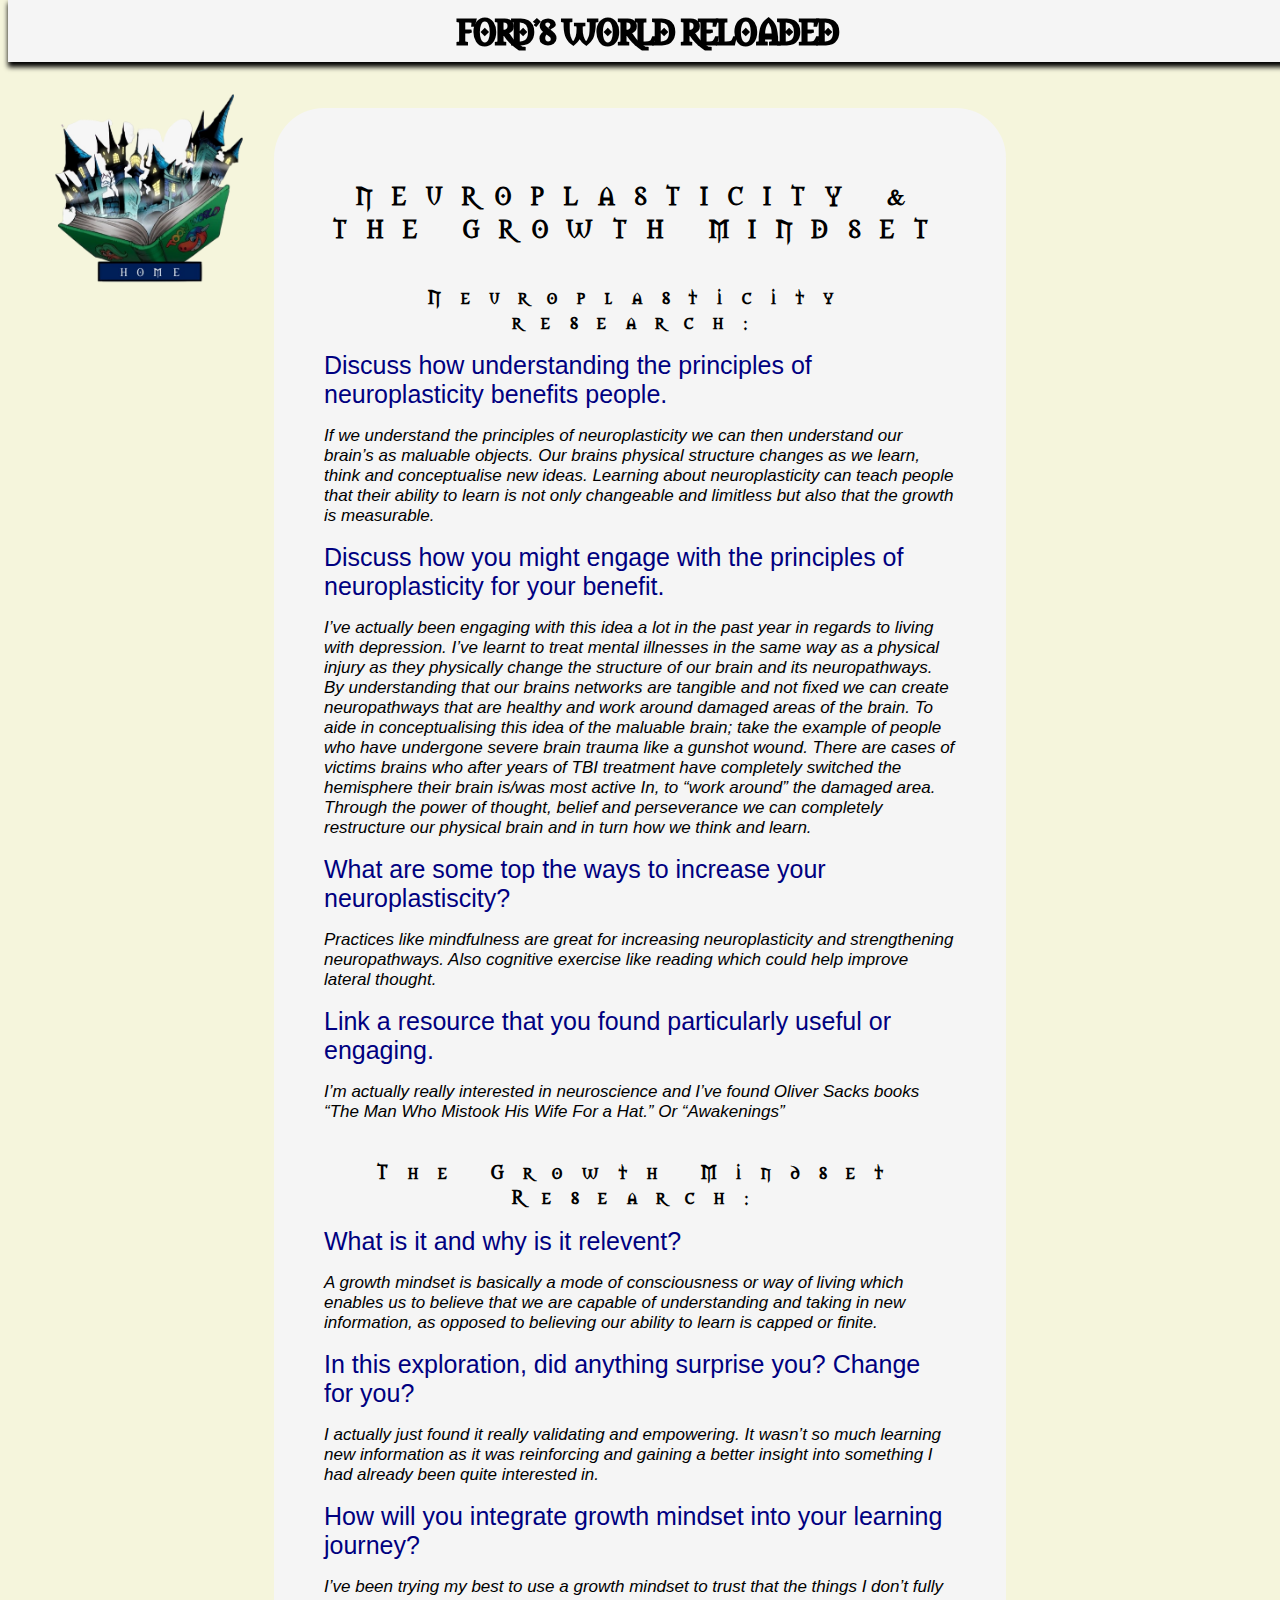
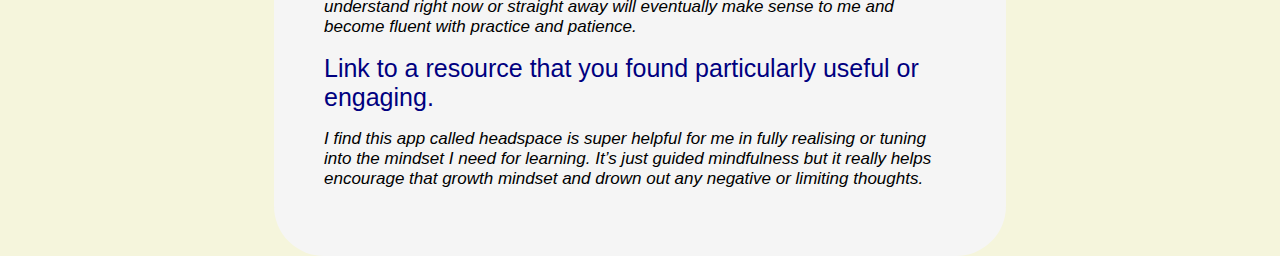
<file: neuroplasticity.html>
<!DOCTYPE html>
<html lang="en">
  <head>
    <meta charset="UTF-8">
    <meta name="viewport" content="width=device-width, initial-scale=1.0">
    <link href="styles/main.css" rel="stylesheet" type="text/css">
    <title>Ford's World Reloaded</title>
    <body>
      <header id="banner">
        <h1 class="banner-text">
          FORD'S WORLD RELOADED
        </h1>
      </header>
      <a href="home.html" alt="gohome"><img class="toon-world" src="images/[removal.ai]_tmp-62c91acf4fadd.png" alt="yugioh"></a>
          <div id="page-container">
            <h2 class="page-header">
              NEUROPLASTICITY & THE GROWTH MINDSET
            </h2>
            <h3 class="page-header">
              Neuroplasticity research:
            </h3>
            <span class="question">
              Discuss how understanding the principles of neuroplasticity benefits people.
            </span>
            <p class="response">
              <em>
                If we understand the principles of neuroplasticity we can then understand our brain’s as maluable objects. Our brains physical structure changes as we learn, think and conceptualise new ideas. Learning about neuroplasticity can teach people that their ability to learn is not only changeable and limitless but also that the growth is measurable.
              </em>
            </p>
            <span class="question">
              Discuss how you might engage with the principles of neuroplasticity for your benefit.
            </span>
            <p class="response">
              <em>
                I’ve actually been engaging with this idea a lot in the past year in regards to living with depression. I’ve learnt to treat mental illnesses in the same way as a physical injury as they physically change the structure of our brain and its neuropathways. By understanding that our brains networks are tangible and not fixed we can create neuropathways that are healthy and work around damaged areas of the brain. To aide in conceptualising this idea of the maluable brain; take the example of people who have undergone severe brain trauma like a gunshot wound. There are cases of victims brains who after years of TBI treatment have completely switched the hemisphere their brain is/was most active In, to “work around” the damaged area. Through the power of thought, belief and perseverance we can completely restructure our physical brain and in turn how we think and learn.
              </em>
            </p>
            <span class="question">
              What are some top the ways to increase your neuroplastiscity?
            </span>
            <p class="response">
              <em>
                Practices like mindfulness are great for increasing neuroplasticity and strengthening neuropathways. Also cognitive exercise like reading which could help improve lateral thought. 
              </em>
            </p>
            <span class="question">
              Link a resource that you found particularly useful or engaging.
            </span>
            <p class="response">
              <em>
                I’m actually really interested in neuroscience and I’ve found Oliver Sacks books “The Man Who Mistook His Wife For a Hat.” Or “Awakenings”
              </em>
            </p>
            <h3 class="page-header">
              The Growth Mindset Research:
            </h3>
            <span class="question">
              What is it and why is it relevent? 
            </span>
            <p class="response">
              <em>
                A growth mindset is basically a mode of consciousness or way of living which enables us to believe that we are capable of understanding and taking in new information, as opposed to believing our ability to learn is capped or finite.
              </em>
            </p>
            <span class="question">
              In this exploration, did anything surprise you? Change for you?
            </span>
            <p class="response">
              <em>
                I actually just found it really validating and empowering. It wasn’t so much learning new information as it was reinforcing and gaining a better insight into something I had already been quite interested in. 
              </em>
            </p>
            <span class="question">
              How will you integrate growth mindset into your learning journey?
            </span>
            <p class="response">
              <em>
                I’ve been trying my best to use a growth mindset to trust that the things I don’t fully understand right now or straight away will eventually make sense to me and become fluent with practice and patience.
              </em>
            </p>
            <span class="question">
              Link to a resource that you found particularly useful or engaging.
            </span>
            <p class="response">
              <em>
                I find this app called headspace is super helpful for me in fully realising or tuning into the mindset I need for learning. It’s just guided mindfulness but it really helps encourage that growth mindset and drown out any negative or limiting thoughts.
              </em>
            </p>
          </div>
    </body>
  </head>
</html>
</file>
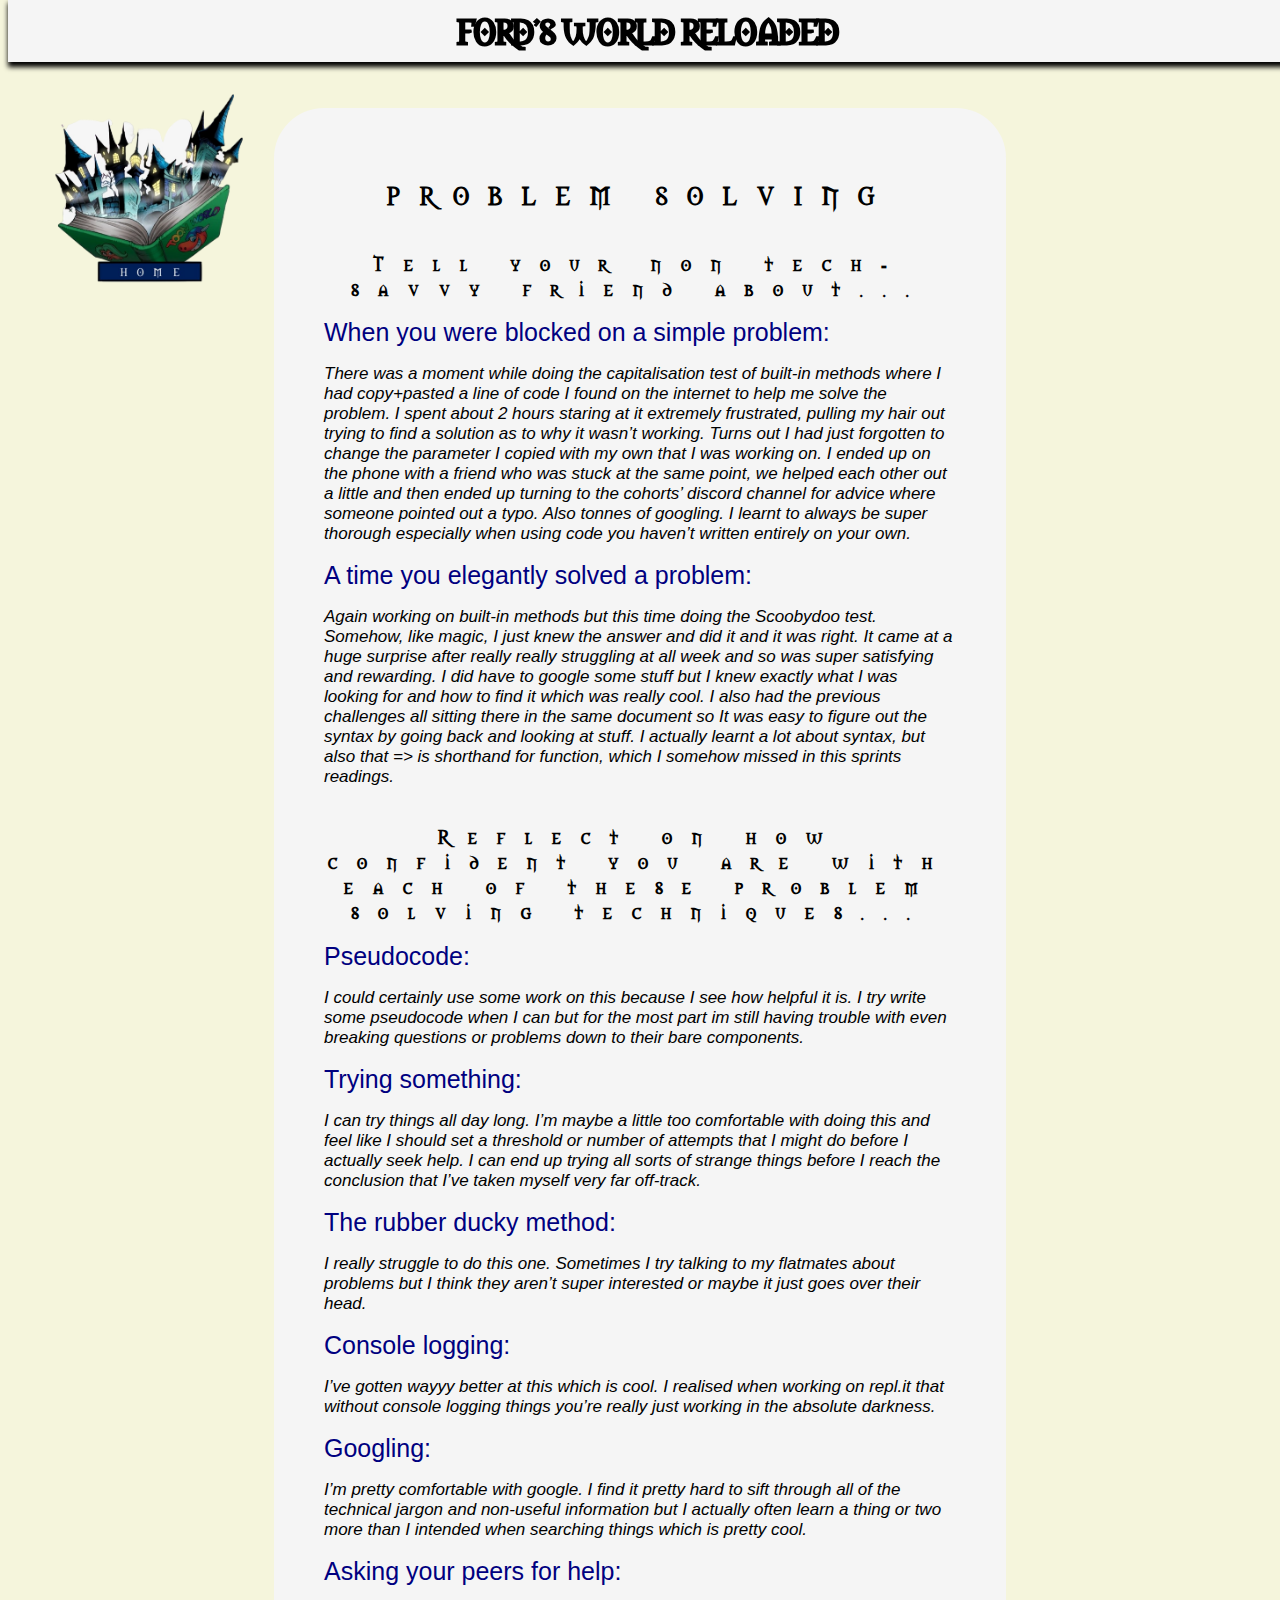
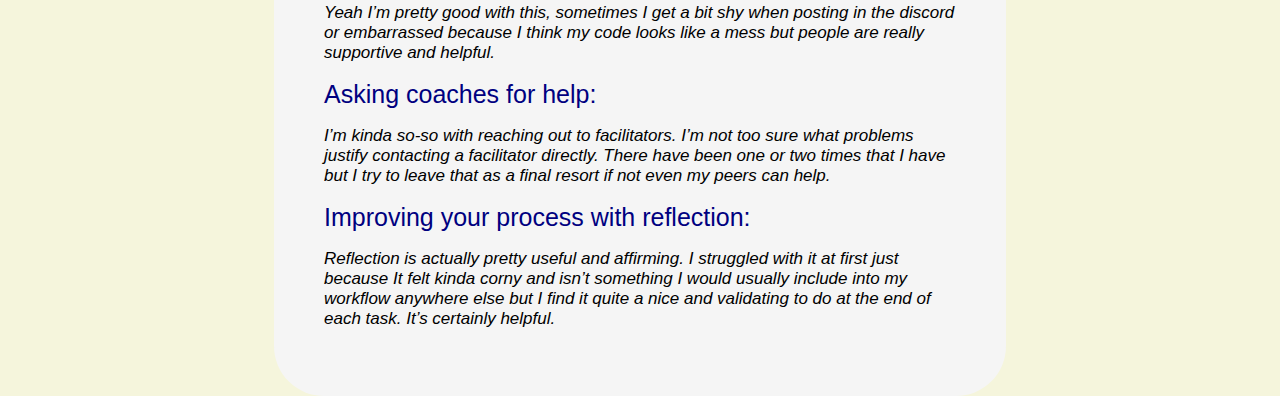
<file: problem-solving.html>
<!DOCTYPE html>
<html lang="en">
  <head>
    <title>Ford's World Reloaded</title>
    <meta charset="UTF-8">
    <meta name="viewport" content="width=device-width, initial-scale=1.0">
    <link href="styles/main.css" rel="stylesheet" type="text/css">
    <body>
      <header id="banner">
        <h1 class="banner-text">
          FORD'S WORLD RELOADED
        </h1>
      </header>
      <a href="home.html" alt="gohome"><img class="toon-world" src="images/[removal.ai]_tmp-62c91acf4fadd.png" alt="yugioh"></a>
      <div id="page-container">
        <h2 class="page-header">
          PROBLEM SOLVING
        </h2>
        <h3 class="page-header">
          Tell your non tech-savvy friend about...
        </h3>
        <span class="question">
          When you were blocked on a simple problem:
        </span>
        <p class="response">
          <em>
            There was a moment while doing the capitalisation test of built-in methods where I had copy+pasted a line of code I found on the internet to help me solve the problem. I spent about 2 hours staring at it extremely frustrated, pulling my hair out trying to find a solution as to why it wasn’t working. Turns out I had just forgotten to change the parameter I copied with my own that I was working on. I ended up on the phone with a friend who was stuck at the same point, we helped each other out a little and then ended up turning to the cohorts’ discord channel for advice where someone pointed out a typo. Also tonnes of googling. I learnt to always be super thorough especially when using code you haven’t written entirely on your own. 
          </em>
        </p>
        <span class="question">
          A time you elegantly solved a problem:
        </span>
        <p class="response">
          <em>
            Again working on built-in methods but this time doing the Scoobydoo test. Somehow, like magic, I just knew the answer and did it and it was right. It came at a huge surprise after really really struggling at all week and so was super satisfying and rewarding. I did have to google some stuff but I knew exactly what I was looking for and how to find it which was really cool. I also had the previous challenges all sitting there in the same document so It was easy to figure out the syntax by going back and looking at stuff. I actually learnt a lot about syntax, but also that => is shorthand for function, which I somehow missed in this sprints readings. 
          </em>
        </p>
        <h3 class="page-header">
          Reflect on how confident you are with each of these problem solving techniques...
        </h3>
        <span class="question">
          Pseudocode:
        </span>
        <p class="response">
          <em>
            I could certainly use some work on this because I see how helpful it is. I try write some pseudocode when I can but for the most part im still having trouble with even breaking questions or problems down to their bare components.
          </em>
        </p>
        <span class="question">
          Trying something:
        </span>
        <p class="response">
          <em>
            I can try things all day long. I’m maybe a little too comfortable with doing this and feel like I should set a threshold or number of attempts that I might do before I actually seek help. I can end up trying all sorts of strange things before I reach the conclusion that I’ve taken myself very far off-track.
          </em>
        </p>
        <span class="question">
          The rubber ducky method:
        </span>
        <p class="response">
          <em>
            I really struggle to do this one. Sometimes I try talking to my flatmates about problems but I think they aren’t super interested or maybe it just goes over their head. 
          </em>
        </p>
        <span class="question">
          Console logging:
        </span>
        <p class="response">
          <em>
            I’ve gotten wayyy better at this which is cool. I realised when working on repl.it that without console logging things you’re really just working in the absolute darkness. 
          </em>
        </p>
        <span class="question">
          Googling:
        </span>
        <p class="response">
          <em>
            I’m pretty comfortable with google. I find it pretty hard to sift through all of the technical jargon and non-useful information but I actually often learn a thing or two more than I intended when searching things which is pretty cool.
          </em>
        </p>
        <span class="question">
          Asking your peers for help:
        </span>
        <p class="response">
          <em>
            Yeah I’m pretty good with this, sometimes I get a bit shy when posting in the discord or embarrassed because I think my code looks like a mess but people are really supportive and helpful.
          </em>
        </p>
        <span class="question">
          Asking coaches for help:
        </span>
        <p class="response">
          <em>
            I’m kinda so-so with reaching out to facilitators. I’m not too sure what problems justify contacting a facilitator directly. There have been one or two times that I have but I try to leave that as a final resort if not even my peers can help.
          </em>
        </p>
        <span class="question">
          Improving your process with reflection:
        </span>
        <p class="response">
          <em>
            Reflection is actually pretty useful and affirming. I struggled with it at first just because It felt kinda corny and isn’t something I would usually include into my workflow anywhere else but I find it quite a nice and validating to do at the end of each task. It’s certainly helpful.
          </em>
        </p>
      </div>
    </body>
  </head>
</html>
</file>
<file: styles/main.css>
body {
  background-color: beige;
  background-size: cover;
  max-width: 100%;
}
@font-face {
  src: url(fonts/morpheus/MORPHEUS.TTF) format('truetype');
  font-family: morpheus; 
} 
/*--------------------------CONTAINERS----------------------------*/
#banner {
  background-color: whitesmoke;
  box-shadow: 0 5px 5px 0;
  position: fixed;
  display: flex;
  text-align: center;
  width: 100%;
  margin: -10px 0px 0px 0px;
  z-index: 100;
}
#page-container {
  position: relative;
  flex-direction: column;
  margin: auto;
  padding: 50px 50px 50px 50px;
  display: flex;
  top: 100px;
  width: 50%;
  background-color: whitesmoke;
  border-radius: 50px;
  z-index: 0;
}
#welcome-screen-page-container {
  position: relative;
  flex-direction: column;
  margin: auto;
  padding: 50px 50px 50px 50px;
  display: flex;
  top: 100px;
  width: 50%;
  background-color: beige;
  border-radius: 50px;
  z-index: 0;
}
#home-page-container {
  position: relative;
  flex-direction: column;
  margin: auto;
  padding: 50px 50px 50px 50px;
  display: flex;
  top: 30px;
  width: 50%;
  background-color: beige;
  border-radius: 50px;
  z-index: 0;
}
/*--------------------------TITLES----------------------------*/
.banner-text {
  font-family: morpheus;
  display: flex;
  flex-direction: row;
  -webkit-text-stroke-width: medium;
  margin: auto;
  text-align: center;
  padding: 10px 10px 10px 10px;
}
.page-header {
  font-family: morpheus;
  position: relative;
  text-align: center;
  letter-spacing: 20px;
}
/*----------------------------TEXT----------------------------------*/
.link {
  color: black;
  text-decoration: none;
  position: relative;
}
.question {
color: navy;
font-family: Arial, Helvetica, sans-serif;
font-size: 25px;
}
.response {
color: black;
font-family: Arial, Helvetica, sans-serif;
font-size: 17px;
}
.polkadotLink {
  color: blue;
  /* font-family: Arial, Helvetica, sans-serif; */
  font-size: 16px;
  text-decoration: underline;
  text-align: center;
  margin: 15px;
}
/*---------------------------BUTTONS--------------------------------*/
.welcome-screen-button {
  background-color: whitesmoke;
  position: relative;
  display: inline-block;
  border: 2px solid black;
  margin: auto;
  padding: 20px 20px 20px 20px;
  width: 300px;
  text-align: center;
  font-family: morpheus;
  letter-spacing: 10px;
  top: 50px;
}
.learning-plan-box {
  background-color: whitesmoke;
  flex-direction: row;
  border: 2px solid black;
  border-radius: 50px;
  width: 500px;
  padding: 20px 20px 20px 20px;
  letter-spacing: 15px;
  font-family: morpheus;
  display: inline-block;
  position: relative;
  text-align: center;
  margin: auto;
  margin-bottom: 10px;
  box-shadow: 0px 0px 2px 2px grey inset;
}
.research-box {
  background-color: whitesmoke;
  flex-direction: row;
  border: 2px solid black;
  border-radius: 50px;
  width: 500px;
  padding: 20px 20px 20px 20px;
  letter-spacing: 15px;
  font-family: morpheus;
  display: inline-block;
  position: relative;
  text-align: center;
  margin: auto;
  margin-bottom: 10px;
  box-shadow: 0px 0px 2px 2px grey inset;
}
.emotional-intellegence-box {
  background-color: whitesmoke;
  flex-direction: row;
  border: 2px solid black;
  border-radius: 50px;
  width: 500px;
  padding: 20px 20px 20px 20px;
  letter-spacing: 15px;
  font-family: morpheus;
  display: inline-block;
  position: relative;
  text-align: center;
  margin: auto;
  margin-bottom: 10px;
  box-shadow: 0px 0px 2px 2px grey inset;
}
.javascript-discussion-box {
  background-color: whitesmoke;
  flex-direction: row;
  border: 2px solid black;
  border-radius: 50px;
  width: 500px;
  padding: 20px 20px 20px 20px;
  letter-spacing: 15px;
  font-family: morpheus;
  display: inline-block;
  position: relative;
  text-align: center;
  margin: auto;
  margin-bottom: 10px;
  box-shadow: 0px 0px 2px 2px grey inset;
}
.neuro-box {
  background-color: whitesmoke;
  flex-direction: row;
  border: 2px solid black;
  border-radius: 50px;
  width: 500px;
  padding: 20px 20px 20px 20px;
  letter-spacing: 15px;
  font-family: morpheus;
  display: inline-block;
  position: relative;
  text-align: center;
  margin: auto;
  margin-bottom: 10px;
  box-shadow: 0px 0px 2px 2px grey inset;
}
.problem-solving-box {
  background-color: whitesmoke;
  flex-direction: row;
  border: 2px solid black;
  border-radius: 50px;
  width: 500px;
  padding: 20px 20px 20px 20px;
  letter-spacing: 15px;
  font-family: morpheus;
  display: inline-block;
  position: relative;
  text-align: center;
  margin: auto;
  margin-bottom: 10px;
  box-shadow: 0px 0px 2px 2px grey inset;
}
.foundations-reflections-box {
  background-color: whitesmoke;
  flex-direction: row;
  border: 2px solid black;
  border-radius: 50px;
  width: 500px;
  padding: 20px 20px 20px 20px;
  letter-spacing: 15px;
  font-family: morpheus;
  display: inline-block;
  position: relative;
  text-align: center;
  margin: auto;
  margin-bottom: 10px;
  box-shadow: 0px 0px 2px 2px grey inset;
}
/*-------------------------IMAGES-------------------------*/
.earth {
  position: relative;
  display: flex;
  flex-direction: column;
  align-self: center;
  width: 500px;
}
.toon-world {
  width: 22%;
  top: 130px;
  margin: auto;
  position: fixed;
}
.researchImages {
  width: 25%;
  position: relative;
  margin: auto;
  display: flex;
  flex-direction: column;
}
.smileyOne {
  position: absolute;
  display: flex;
  flex-direction: row;
  width: 20%;
  top: 200px;
  margin: 2%;
}
.smileyTwo {
  position: relative;
  display: flex;
  flex-direction: row;
  width: 20%;
  top: -670px;
  margin: 2%;
  float: right;
}

.cards {
  margin-top: 130px;
  position: relative;
  text-align: center;
}
/*----------------------------MEDIA QUERIES---------------------------*/

@media screen and (min-width: 720px) {
  body {
    background-color:lavender ;
  }
  .question {
    font-size: 14px;
    }
  .response {
    font-size: 10px;
    }
  .toon-world {
    position: relative;
    display: flex;
    top: 80px;
    }
  .welcome-screen-button {
    background-color: whitesmoke;
    display: flex;
    width: 50%;
    }
  .learning-plan-box {
    width: 250px;
  }
  .research-box {
    width: 250px;
  }
  .emotional-intellegence-box {
    width: 250px;
  }
  .javascript-discussion-box {
    width: 250px;
  }
  .neuro-box {
    width: 250px;
  }
  .problem-solving-box {
    width: 250px;
}
.foundations-reflections-box {
  width: 250px
}
}
@media screen and (max-width: 720px) {
  body {
    background-color: pink;
  }
  .question {
    font-size: 14px;
    }
  .response {
    font-size: 10px;
    }
  .toon-world {
    position: relative;
    display: flex;
    top: 80px;
    }
  .welcome-screen-button {
    background-color: whitesmoke;
    display: inline-block;
    width: 50%;
    }
  .learning-plan-box {
    width: 250px;
  }
  .research-box {
    width: 250px;
  }
  .emotional-intellegence-box {
    width: 250px;
  }
  .javascript-discussion-box {
    width: 250px;
  }
  .neuro-box {
    width: 250px;
  }
  .problem-solving-box {
    width: 250px;
  }
  .foundations-reflections-box {
    width: 250px
  }
}
@media screen and (min-width: 1200px) {
  body {
    background-color: beige;
  }
  .question {
    font-size: 25px;
    }
  .response {
    font-size: 17px;
    }
  .toon-world {
    position: fixed;
  }
  .welcome-screen-button {
    background-color: whitesmoke;
    display: inline-block;
  }
  .learning-plan-box {
    width: 500px;
  }
  .research-box {
    width: 500px;
  }
  .emotional-intellegence-box {
    width: 500px;
  }
  .javascript-discussion-box {
    width: 500px;
  }
  .neuro-box {
    width: 500px;
  }
  .problem-solving-box {
    width: 500px;
  }
  .foundations-reflections-box {
    width: 500px;
  }
}
@media screen and (max-width: 320px) {
  body {
    background-color: lavender;
    } 
    .question {
      font-size: 14px;
      }
    .response {
      font-size: 10px;
      }
    .toon-world {
      position: relative;
      display: flex;
      top: 80px;
      }
    .welcome-screen-button {
      background-color: whitesmoke;
      display: flex;
      width: 50%;
      }
    .learning-plan-box {
      width: 250px;
      }
    .research-box {
      width: 250px;
      }
    .emotional-intellegence-box {
      width: 250px;
      }
    .javascript-discussion-box {
      width: 250px;
      }
      .neuro-box {
        width: 250px;
      }
      .problem-solving-box {
        width: 250px;
      }
      .foundations-reflections-box {
        width: 250px
      }
  }
</file>
